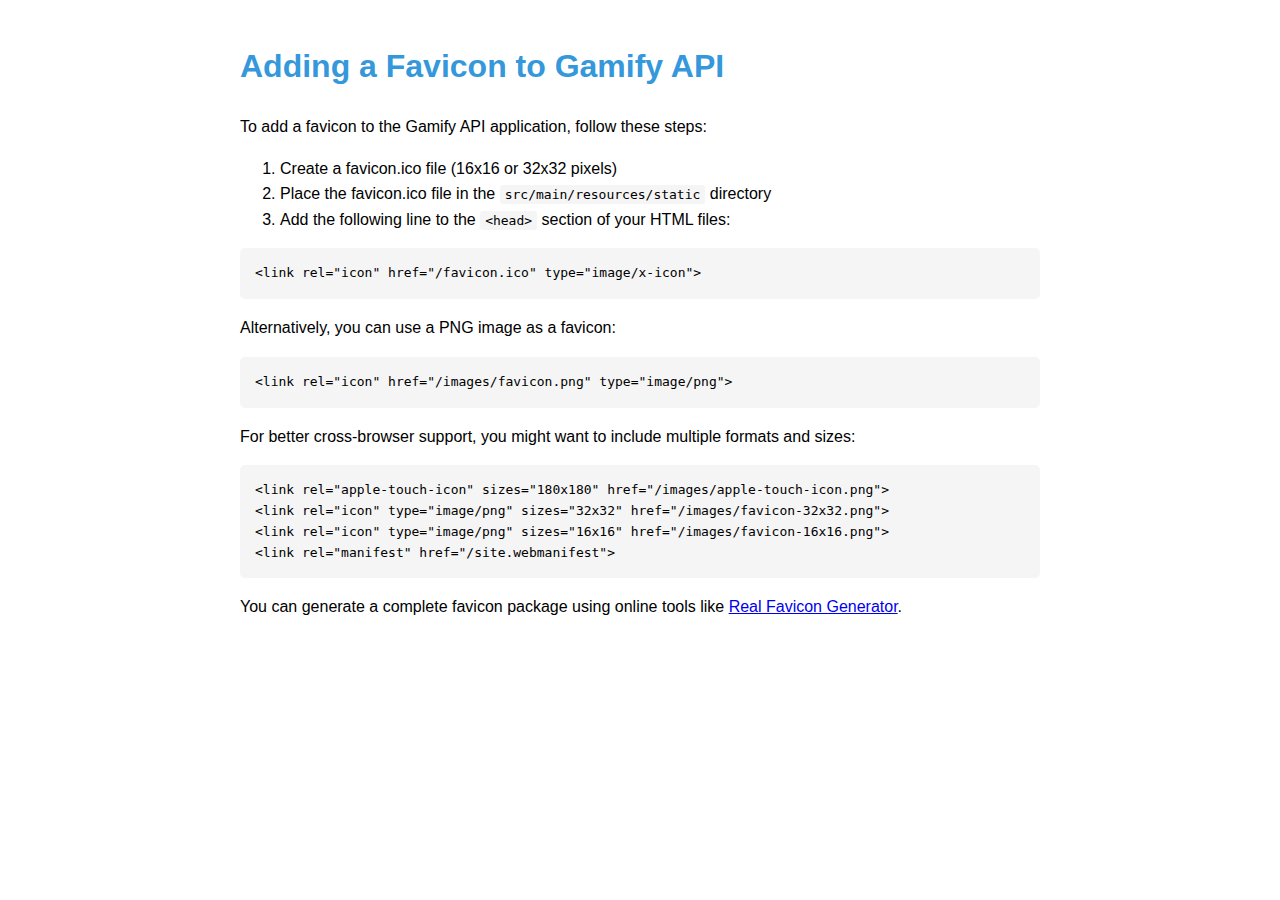
<file: gamify-demo/src/main/resources/static/favicon.html>
<!DOCTYPE html>
<html lang="en">
<head>
    <meta charset="UTF-8">
    <meta name="viewport" content="width=device-width, initial-scale=1.0">
    <title>Favicon Information</title>
    <style>
        body {
            font-family: Arial, sans-serif;
            line-height: 1.6;
            max-width: 800px;
            margin: 0 auto;
            padding: 20px;
        }
        h1 {
            color: #3498db;
        }
        code {
            background-color: #f5f5f5;
            padding: 2px 5px;
            border-radius: 3px;
            font-family: monospace;
        }
        pre {
            background-color: #f5f5f5;
            padding: 15px;
            border-radius: 5px;
            overflow-x: auto;
        }
    </style>
</head>
<body>
    <h1>Adding a Favicon to Gamify API</h1>
    
    <p>To add a favicon to the Gamify API application, follow these steps:</p>
    
    <ol>
        <li>Create a favicon.ico file (16x16 or 32x32 pixels)</li>
        <li>Place the favicon.ico file in the <code>src/main/resources/static</code> directory</li>
        <li>Add the following line to the <code>&lt;head&gt;</code> section of your HTML files:</li>
    </ol>
    
    <pre>&lt;link rel="icon" href="/favicon.ico" type="image/x-icon"&gt;</pre>
    
    <p>Alternatively, you can use a PNG image as a favicon:</p>
    
    <pre>&lt;link rel="icon" href="/images/favicon.png" type="image/png"&gt;</pre>
    
    <p>For better cross-browser support, you might want to include multiple formats and sizes:</p>
    
    <pre>&lt;link rel="apple-touch-icon" sizes="180x180" href="/images/apple-touch-icon.png"&gt;
&lt;link rel="icon" type="image/png" sizes="32x32" href="/images/favicon-32x32.png"&gt;
&lt;link rel="icon" type="image/png" sizes="16x16" href="/images/favicon-16x16.png"&gt;
&lt;link rel="manifest" href="/site.webmanifest"&gt;</pre>
    
    <p>You can generate a complete favicon package using online tools like <a href="https://realfavicongenerator.net/" target="_blank">Real Favicon Generator</a>.</p>
</body>
</html>
</file>
